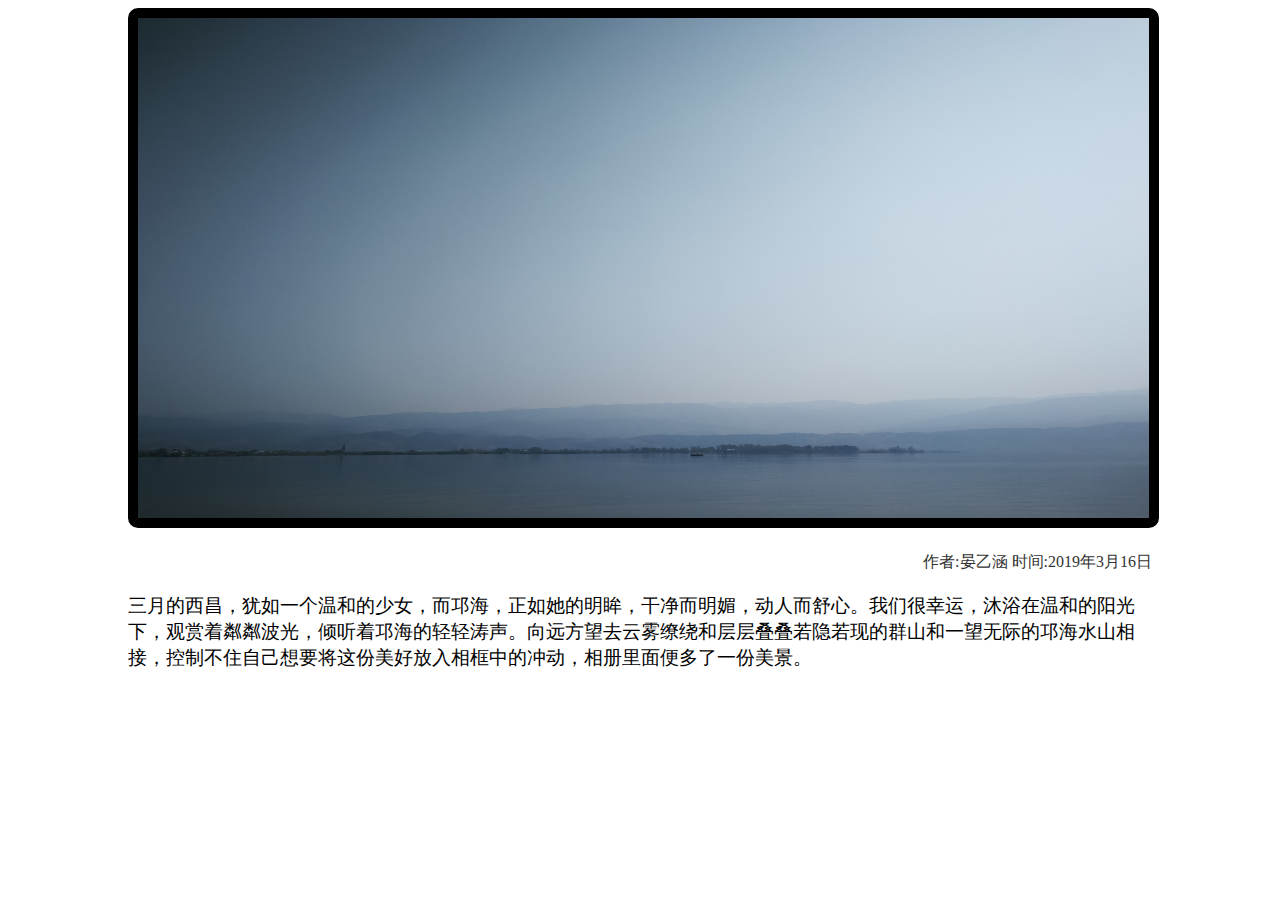
<file: 1.html>
<!DOCTYPE html>
<html lang="en">
<head>
    <meta charset="UTF-8">
    <meta name="viewport" content="width=device-width, initial-scale=1.0">
    <meta http-equiv="X-UA-Compatible" content="ie=edge">
    <title>Document</title>
</head>
<body>
    <div >
        <img src="images/pic1.jpg" style="width: 80%; height: 500px;margin-left:120px;border-width: 10px;border-color:black;border-style: solid;border-radius: 10px;">
    </div>
    <div>
        <span style="display:block;float: right;margin: 20px 120px 0 0;color: #333333">作者:晏乙涵 时间:2019年3月16日
                </span>
    </div>
    <div>
        <span style="display:block;float: left;margin-top:20px;margin-left: 120px; margin-right: 120px;margin-bottom: 50px;font-size: 1.2rem ;font-family: 'Courier New', Courier, monospace;">三月的西昌，犹如一个温和的少女，而邛海，正如她的明眸，干净而明媚，动人而舒心。我们很幸运，沐浴在温和的阳光下，观赏着粼粼波光，倾听着邛海的轻轻涛声。向远方望去云雾缭绕和层层叠叠若隐若现的群山和一望无际的邛海水山相接，控制不住自己想要将这份美好放入相框中的冲动，相册里面便多了一份美景。
            </span>
    </div>
</body>
</html>
</file>
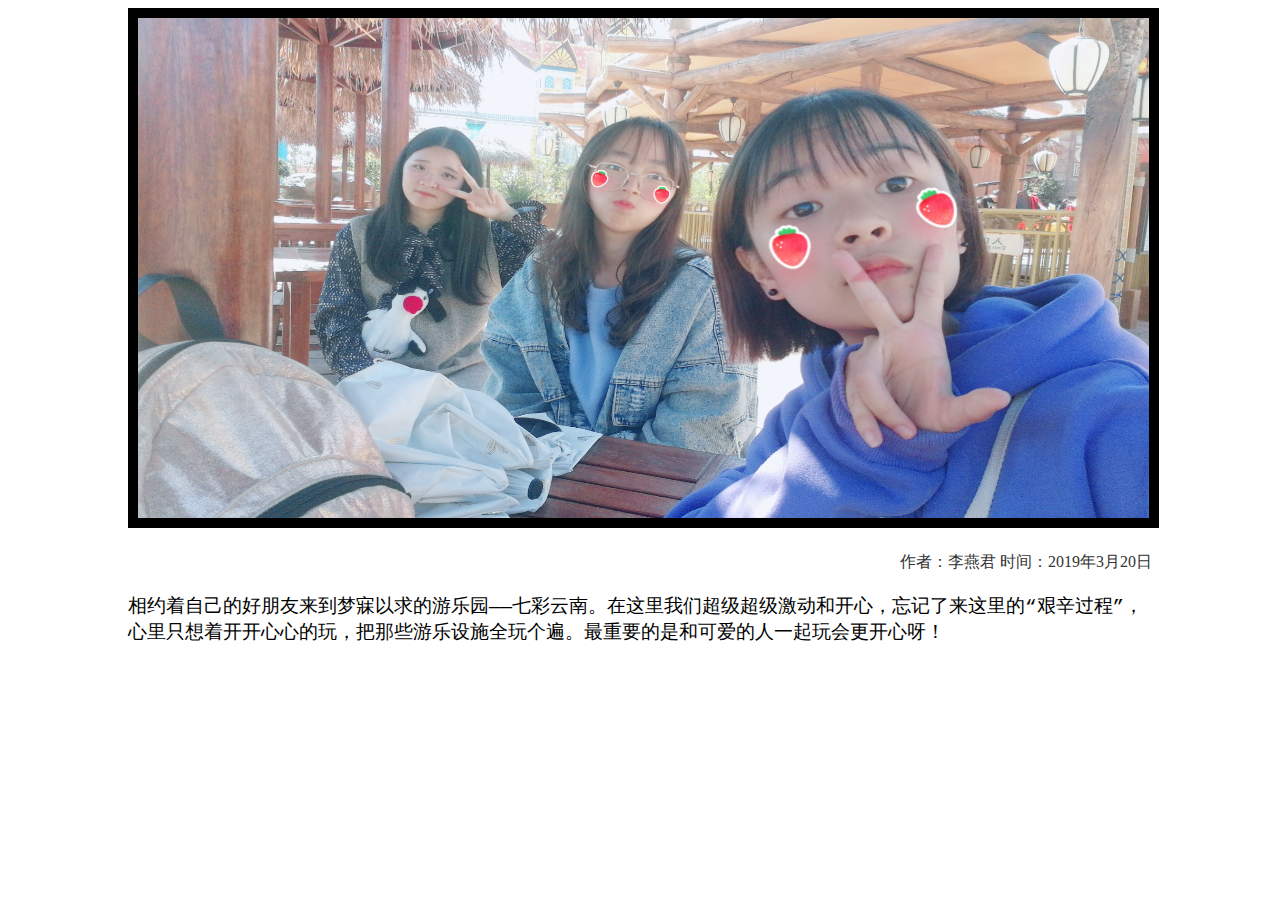
<file: 10.html>
<!DOCTYPE html>
<html lang="en">
<head>
    <meta charset="UTF-8">
    <meta name="viewport" content="width=device-width, initial-scale=1.0">
    <meta http-equiv="X-UA-Compatible" content="ie=edge">
    <title>Document</title>
</head>
<body>
    <div >
        <img src="images/pic8.jpg" style="width: 80%; height: 500px;margin-left:120px;border-width: 10px;border-color: black;border-style: solid;">
    </div>
    <div>
        <span style="display:block;float: right;margin: 20px 120px 0 0;color: #333333">作者：李燕君  时间：2019年3月20日</span>
    </div>
    <div>
        <span style="display:block;float: left;margin-top:20px;margin-left: 120px; margin-right: 120px;margin-bottom: 50px;font-size: 1.2rem ;font-family: 'Courier New', Courier, monospace;">相约着自己的好朋友来到梦寐以求的游乐园——七彩云南。在这里我们超级超级激动和开心，忘记了来这里的“艰辛过程”，心里只想着开开心心的玩，把那些游乐设施全玩个遍。最重要的是和可爱的人一起玩会更开心呀！
</span>
    </div>
</body>
</html>
</file>
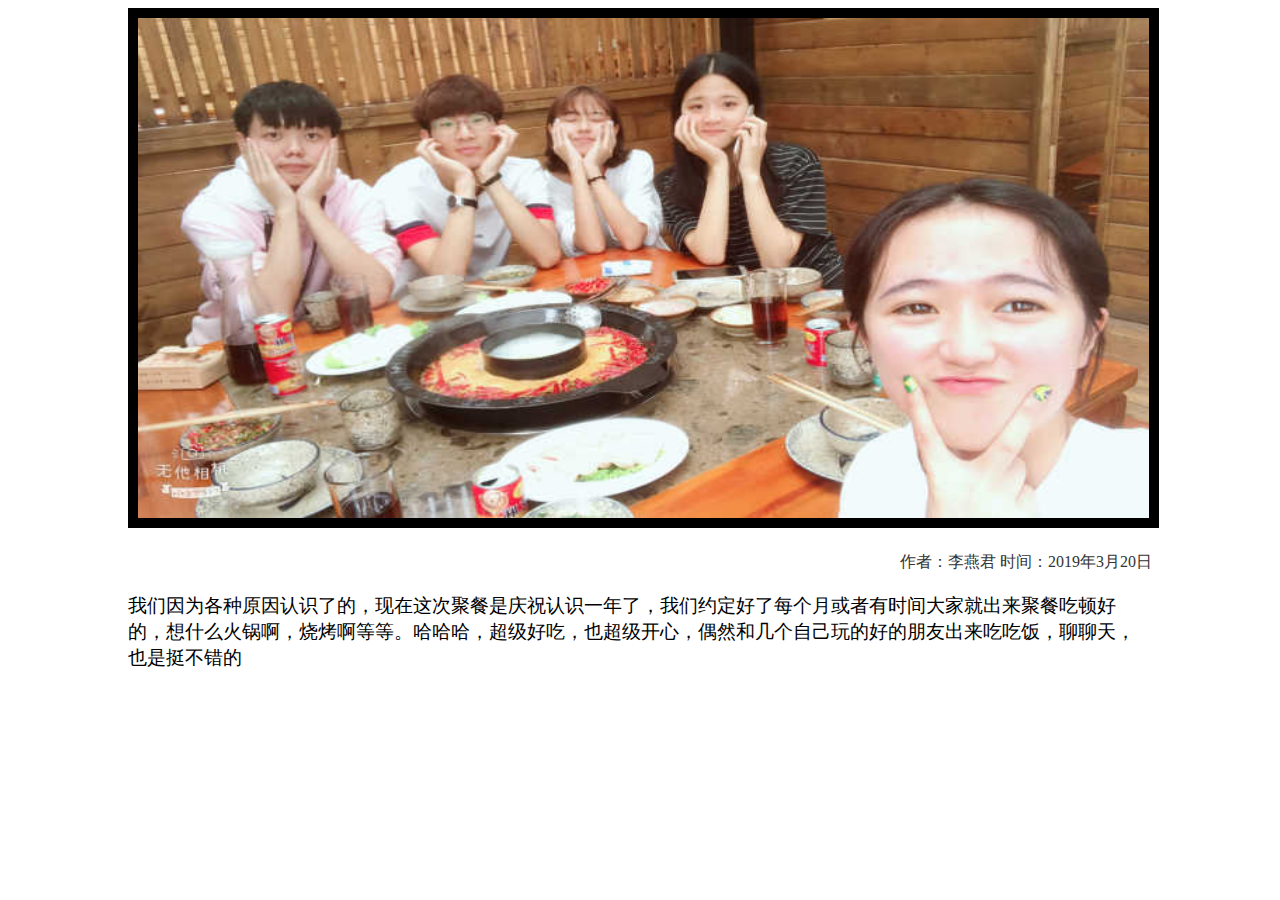
<file: 11.html>
<!DOCTYPE html>
<html lang="en">
<head>
    <meta charset="UTF-8">
    <meta name="viewport" content="width=device-width, initial-scale=1.0">
    <meta http-equiv="X-UA-Compatible" content="ie=edge">
    <title>Document</title>
</head>
<body>
    <div >
        <img src="images/pic9.jpg" style="width: 80%; height: 500px;margin-left:120px;border-width: 10px;border-color: black;border-style: solid;">
    </div>
    <div>
        <span style="display:block;float: right;margin: 20px 120px 0 0;color: #333333">作者：李燕君 时间：2019年3月20日</span>
    </div>
    <div>
        <span style="display:block;float: left;margin-top:20px;margin-left: 120px; margin-right: 120px;margin-bottom: 50px;font-size: 1.2rem ;font-family: 'Courier New', Courier, monospace;">我们因为各种原因认识了的，现在这次聚餐是庆祝认识一年了，我们约定好了每个月或者有时间大家就出来聚餐吃顿好的，想什么火锅啊，烧烤啊等等。哈哈哈，超级好吃，也超级开心，偶然和几个自己玩的好的朋友出来吃吃饭，聊聊天，也是挺不错的
</span>
    </div>
</body>
</html>
</file>
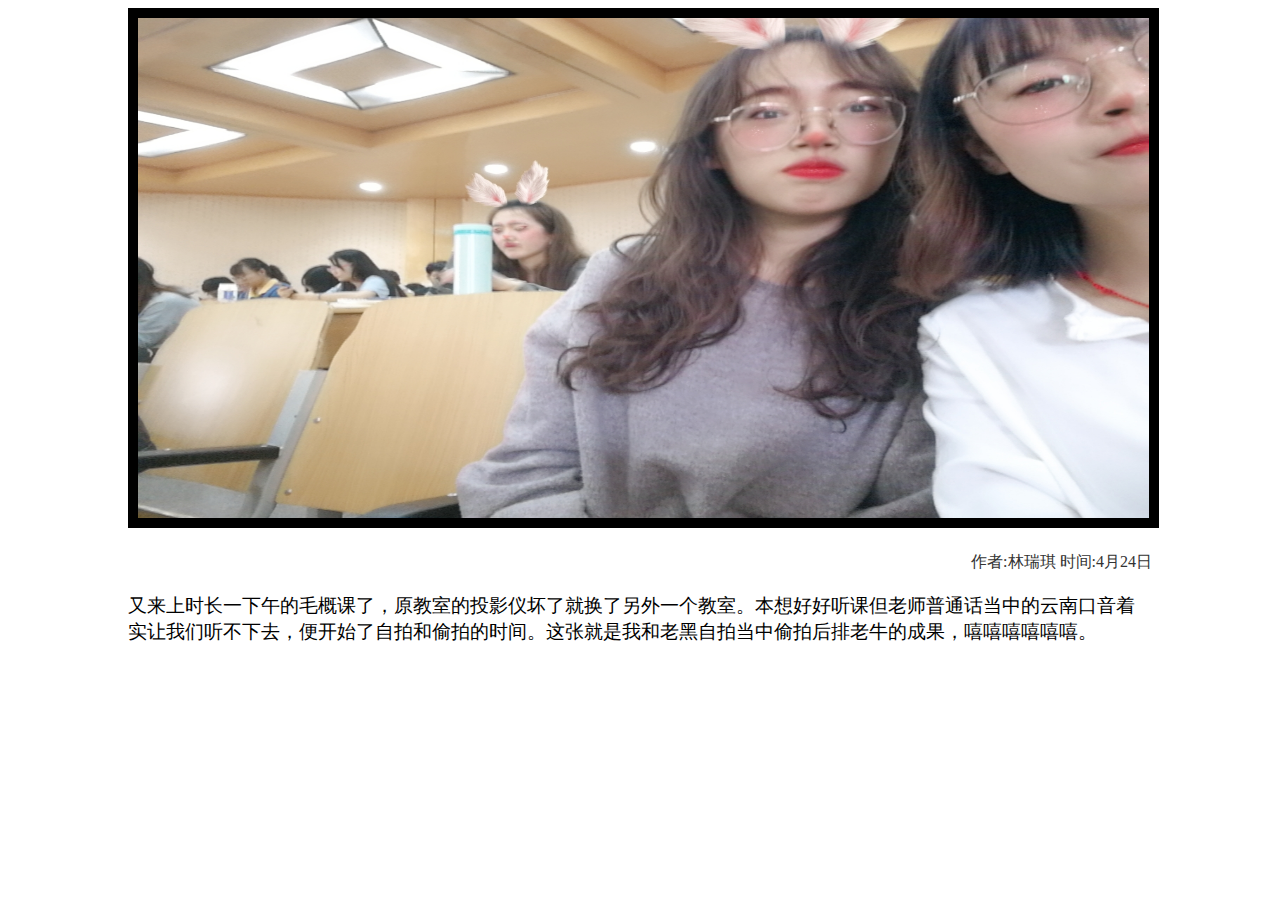
<file: 12.html>
<!DOCTYPE html>
<html lang="en">
<head>
    <meta charset="UTF-8">
    <meta name="viewport" content="width=device-width, initial-scale=1.0">
    <meta http-equiv="X-UA-Compatible" content="ie=edge">
    <title>Document</title>
</head>
<body>
    <div >
        <img src="images/pic10.jpg" style="width: 80%; height: 500px;margin-left:120px;border-width: 10px;border-color: black;border-style: solid;">
    </div>
    <div>
        <span style="display:block;float: right;margin: 20px 120px 0 0;color: #333333">作者:林瑞琪 时间:4月24日</span>
    </div>
    <div>
        <span style="display:block;float: left;margin-top:20px;margin-left: 120px; margin-right: 120px;margin-bottom: 50px;font-size: 1.2rem ;font-family: 'Courier New', Courier, monospace;">又来上时长一下午的毛概课了，原教室的投影仪坏了就换了另外一个教室。本想好好听课但老师普通话当中的云南口音着实让我们听不下去，便开始了自拍和偷拍的时间。这张就是我和老黑自拍当中偷拍后排老牛的成果，嘻嘻嘻嘻嘻嘻。

</span>
    </div>
</body>
</html>
</file>
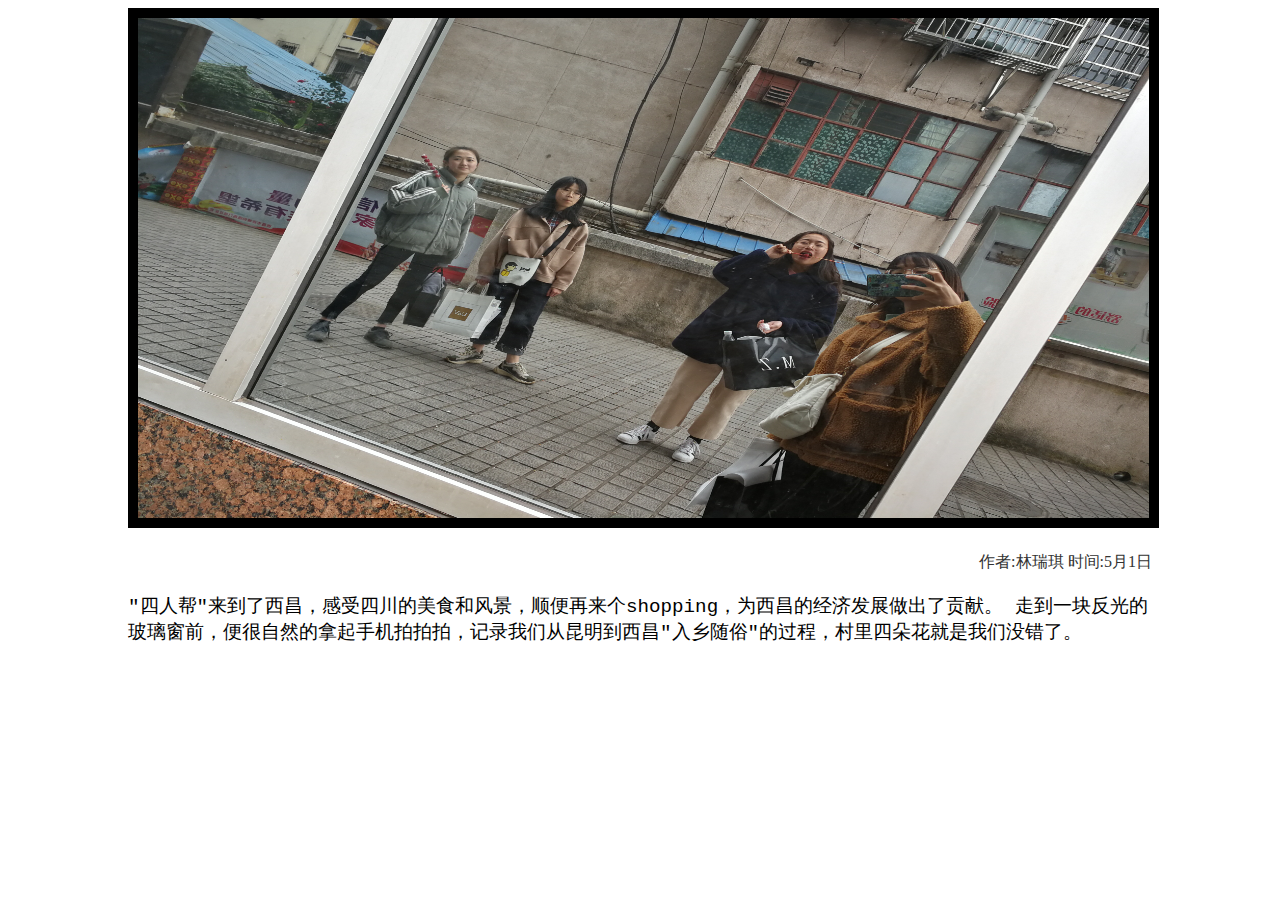
<file: 2.html>
<!DOCTYPE html>
<html lang="en">
<head>
    <meta charset="UTF-8">
    <meta name="viewport" content="width=device-width, initial-scale=1.0">
    <meta http-equiv="X-UA-Compatible" content="ie=edge">
    <title>Document</title>
</head>
<body>
    <div >
        <img src="images/pic2.jpg" style="width: 80%; height: 500px;margin-left:120px;border-width: 10px;border-color: black;border-style: solid;">
    </div>
    <div>
        <span style="display:block;float: right;margin: 20px 120px 0 0;color: #333333">作者:林瑞琪 时间:5月1日
                
                </span>
    </div>
    <div>
        <span style="display:block;float: left;margin-top:20px;margin-left: 120px; margin-right: 120px;margin-bottom: 50px;font-size: 1.2rem ;font-family: 'Courier New', Courier, monospace;">"四人帮"来到了西昌，感受四川的美食和风景，顺便再来个shopping，为西昌的经济发展做出了贡献。
                走到一块反光的玻璃窗前，便很自然的拿起手机拍拍拍，记录我们从昆明到西昌"入乡随俗"的过程，村里四朵花就是我们没错了。
            </span>
    </div>
</body>
</html>
</file>
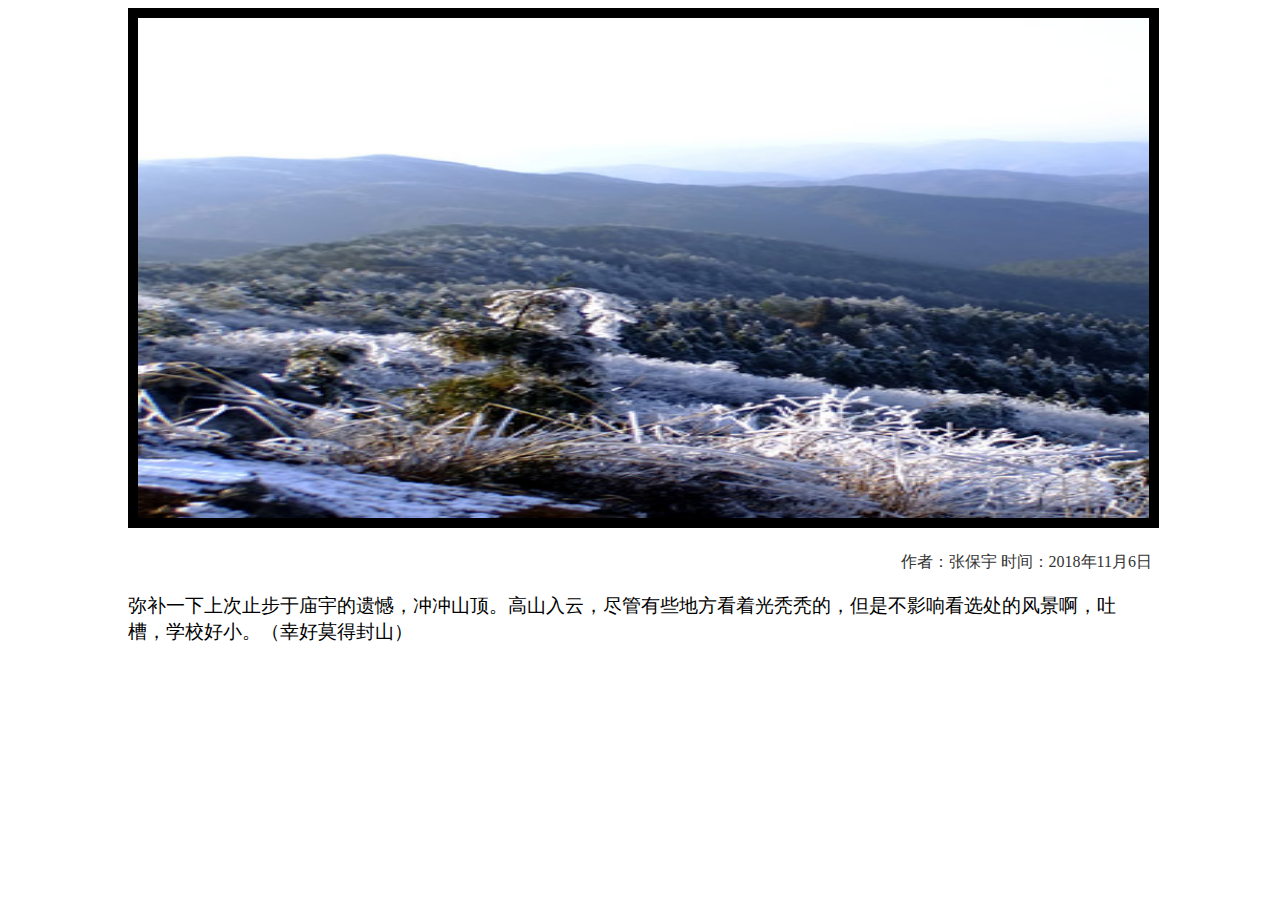
<file: 3.html>
<!DOCTYPE html>
<html lang="en">
<head>
    <meta charset="UTF-8">
    <meta name="viewport" content="width=device-width, initial-scale=1.0">
    <meta http-equiv="X-UA-Compatible" content="ie=edge">
    <title>Document</title>
</head>
<body>
    <div >
        <img src="images/Inpic_com_cn_150F5141450154.jpg" style="width: 80%; height: 500px;margin-left:120px;border-width: 10px;border-color: black;border-style: solid;">
    </div>
    <div>
        <span style="display:block;float: right;margin: 20px 120px 0 0;color: #333333">作者：张保宇 时间：2018年11月6日</span>
    </div>
    <div>
        <span style="display:block;float: left;margin-top:20px;margin-left: 120px; margin-right: 120px;margin-bottom: 50px;font-size: 1.2rem ;font-family: 'Courier New', Courier, monospace;">弥补一下上次止步于庙宇的遗憾，冲冲山顶。高山入云，尽管有些地方看着光秃秃的，但是不影响看选处的风景啊，吐槽，学校好小。（幸好莫得封山）</span>
    </div>
</body>
</html>
</file>
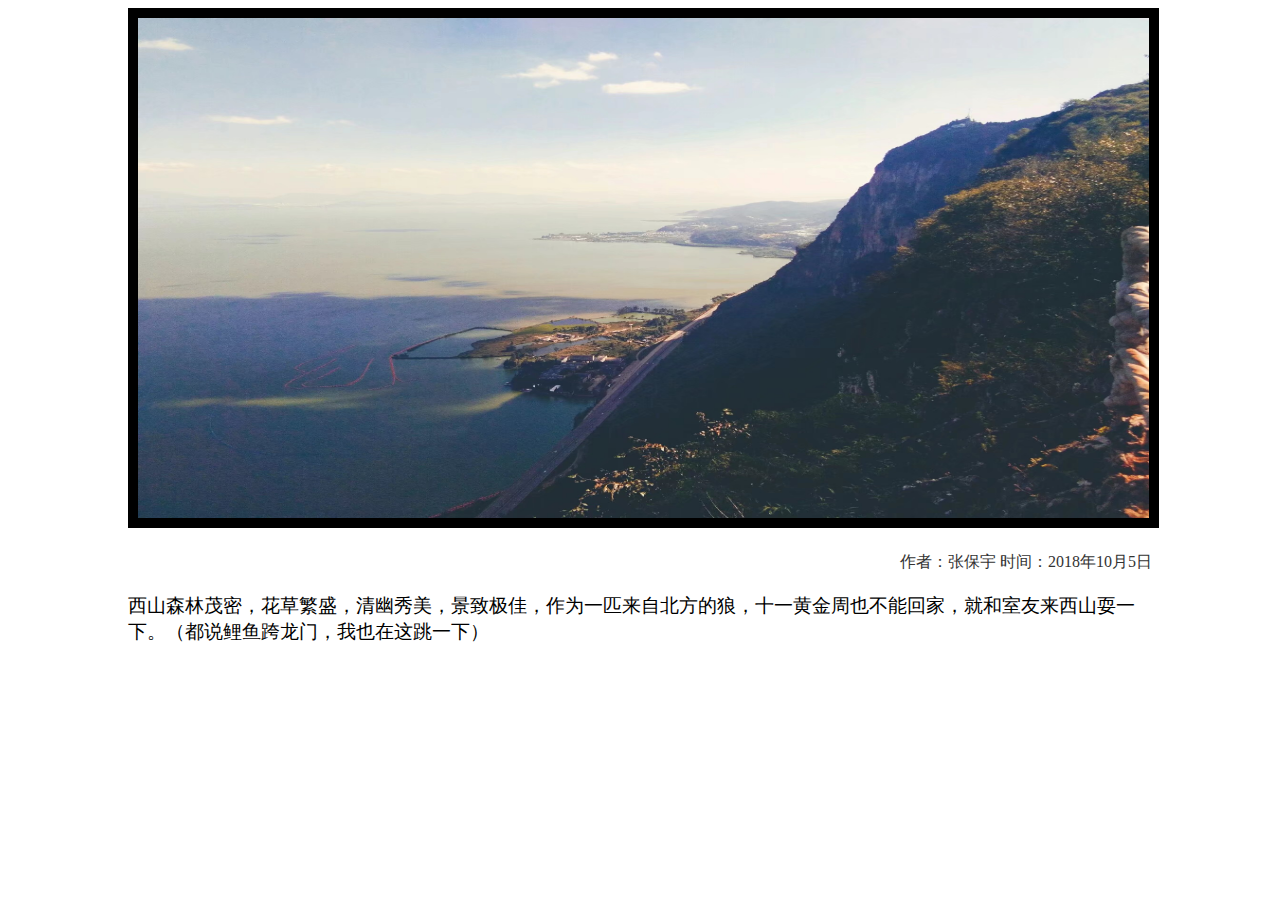
<file: 4.html>
<!DOCTYPE html>
<html lang="en">
<head>
    <meta charset="UTF-8">
    <meta name="viewport" content="width=device-width, initial-scale=1.0">
    <meta http-equiv="X-UA-Compatible" content="ie=edge">
    <title>Document</title>
</head>
<body>
    <div >
        <img src="images/pic3.jpg" style="width: 80%; height: 500px;margin-left:120px;border-width: 10px;border-color: black;border-style: solid;">
    </div>
    <div>
        <span style="display:block;float: right;margin: 20px 120px 0 0;color: #333333">作者：张保宇 时间：2018年10月5日
                
                </span>
    </div>
    <div>
        <span style="display:block;float: left;margin-top:20px;margin-left: 120px; margin-right: 120px;margin-bottom: 50px;font-size: 1.2rem ;font-family: 'Courier New', Courier, monospace;">西山森林茂密，花草繁盛，清幽秀美，景致极佳，作为一匹来自北方的狼，十一黄金周也不能回家，就和室友来西山耍一下。（都说鲤鱼跨龙门，我也在这跳一下）

            </span>
    </div>
</body>
</html>
</file>
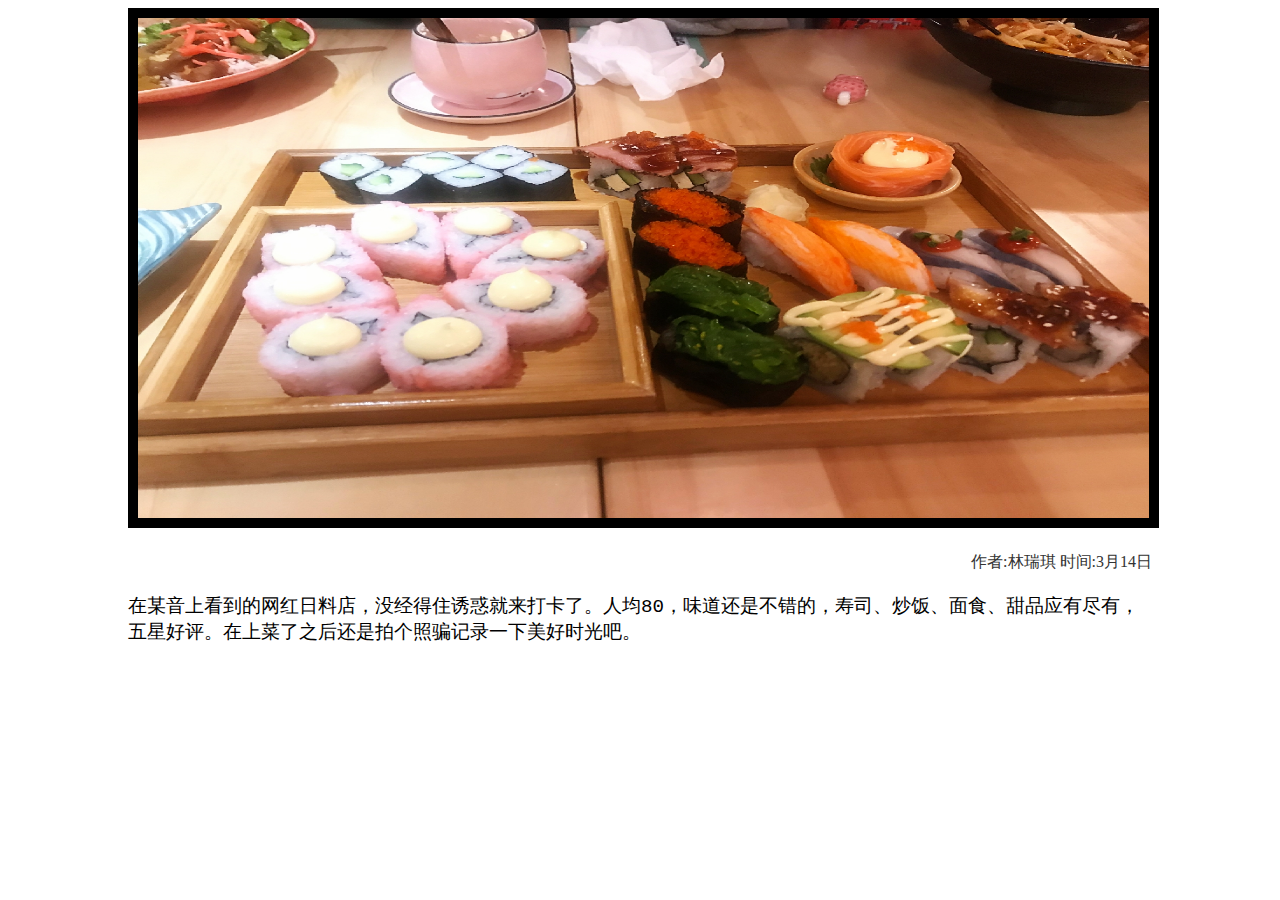
<file: 5.html>
<!DOCTYPE html>
<html lang="en">
<head>
    <meta charset="UTF-8">
    <meta name="viewport" content="width=device-width, initial-scale=1.0">
    <meta http-equiv="X-UA-Compatible" content="ie=edge">
    <title>Document</title>
</head>
<body>
    <div >
        <img src="images/pic4.jpg" style="width: 80%; height: 500px;margin-left:120px;border-width: 10px;border-color: black;border-style: solid;">
    </div>
    <div>
        <span style="display:block;float: right;margin: 20px 120px 0 0;color: #333333">作者:林瑞琪 时间:3月14日 </span>
    </div>
    <div>
        <span style="display:block;float: left;margin-top:20px;margin-left: 120px; margin-right: 120px;margin-bottom: 50px;font-size: 1.2rem ;font-family: 'Courier New', Courier, monospace;">在某音上看到的网红日料店，没经得住诱惑就来打卡了。人均80，味道还是不错的，寿司、炒饭、面食、甜品应有尽有，五星好评。在上菜了之后还是拍个照骗记录一下美好时光吧。
 </span>
    </div>
</body>
</html>
</file>
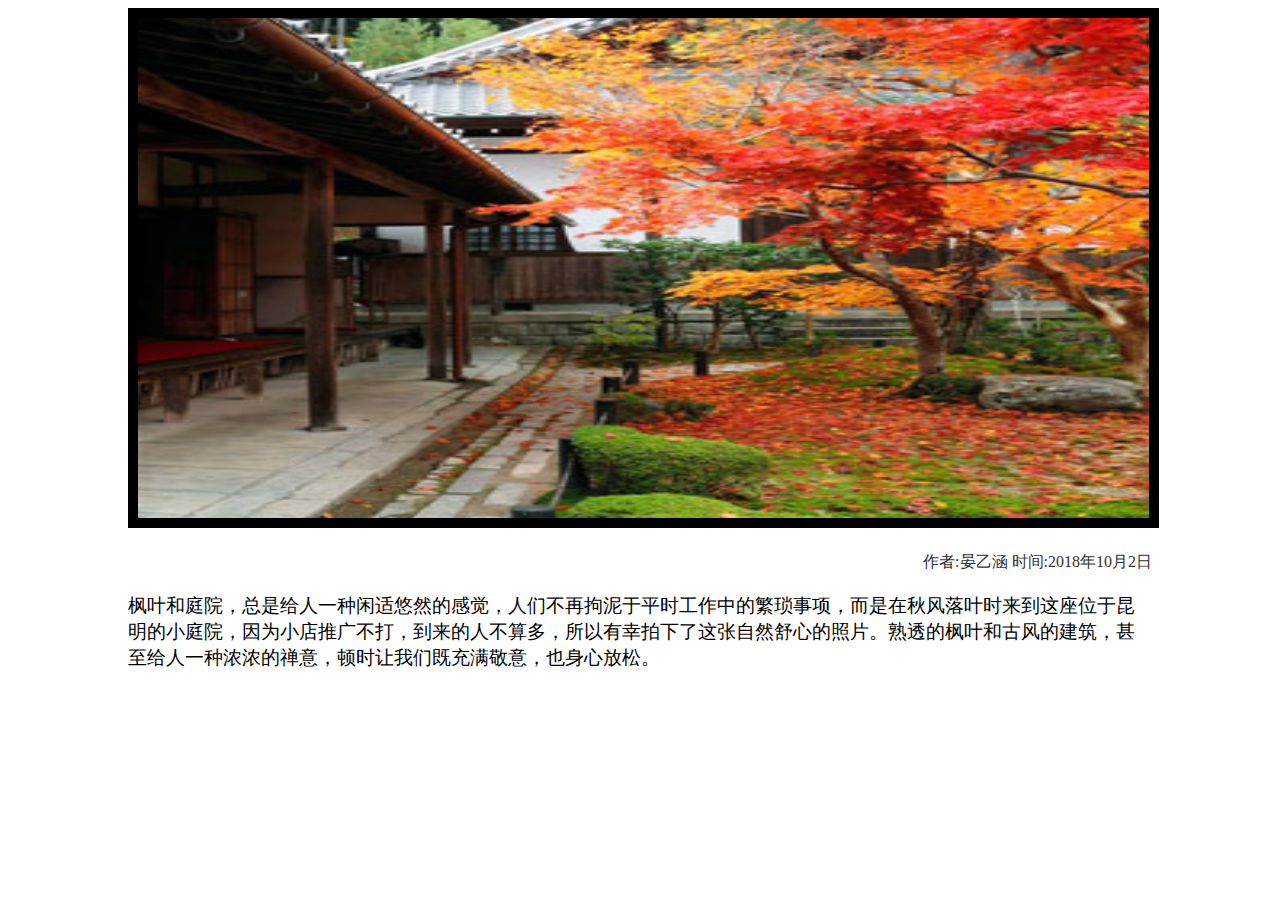
<file: 6.html>
<!DOCTYPE html>
<html lang="en">
<head>
    <meta charset="UTF-8">
    <meta name="viewport" content="width=device-width, initial-scale=1.0">
    <meta http-equiv="X-UA-Compatible" content="ie=edge">
    <title>Document</title>
</head>
<body>
    <div >
        <img src="images/Inpic_com_cn_141115155HM93.jpg" style="width: 80%; height: 500px;margin-left:120px;border-width: 10px;border-color: black;border-style: solid;">
    </div>
    <div>
        <span style="display:block;float: right;margin: 20px 120px 0 0;color: #333333">作者:晏乙涵 时间:2018年10月2日
                </span>
    </div>
    <div>
        <span style="display:block;float: left;margin-top:20px;margin-left: 120px; margin-right: 120px;margin-bottom: 50px;font-size: 1.2rem ;font-family: 'Courier New', Courier, monospace;">枫叶和庭院，总是给人一种闲适悠然的感觉，人们不再拘泥于平时工作中的繁琐事项，而是在秋风落叶时来到这座位于昆明的小庭院，因为小店推广不打，到来的人不算多，所以有幸拍下了这张自然舒心的照片。熟透的枫叶和古风的建筑，甚至给人一种浓浓的禅意，顿时让我们既充满敬意，也身心放松。
 </span>
    </div>
</body>
</html>
</file>
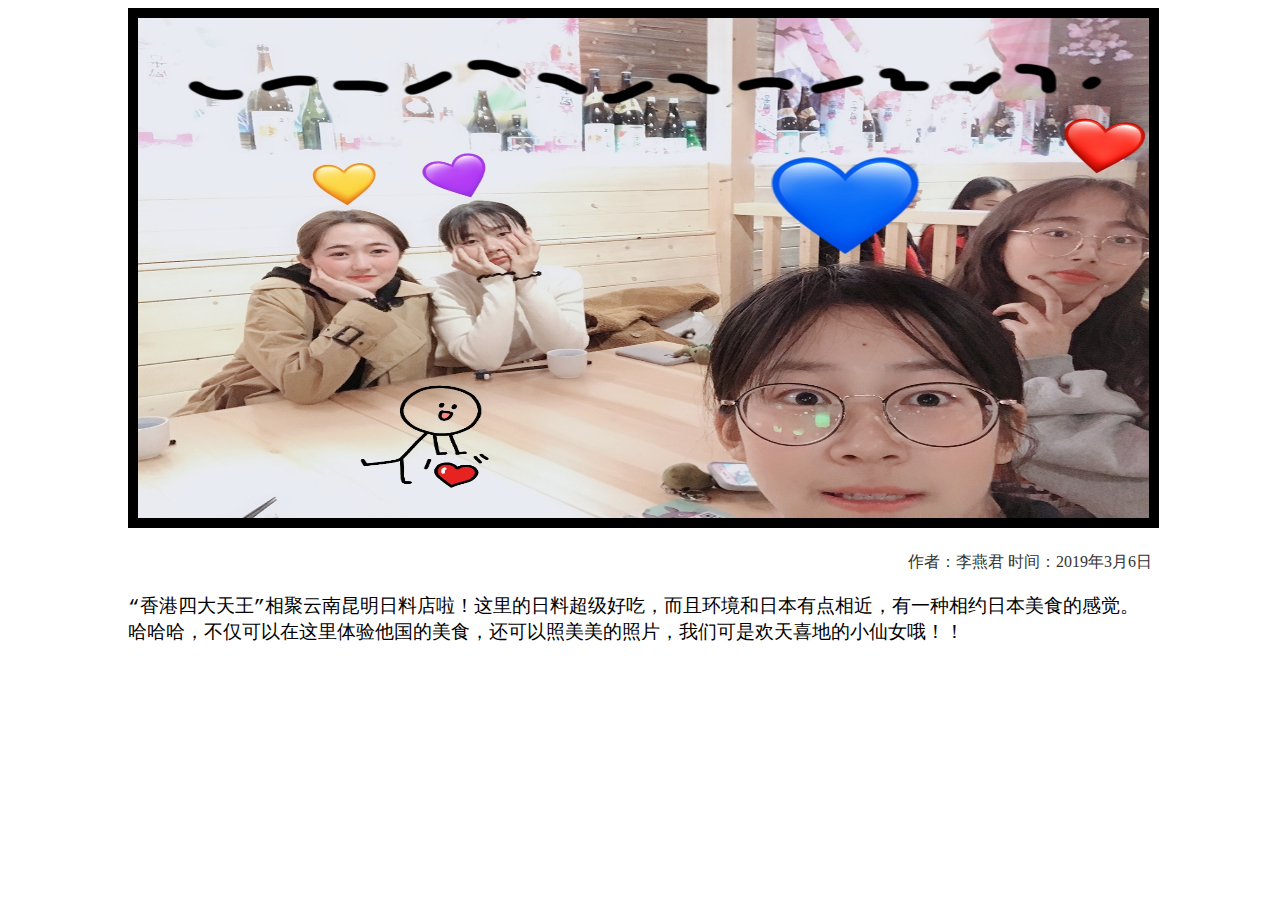
<file: 7.html>
<!DOCTYPE html>
<html lang="en">
<head>
    <meta charset="UTF-8">
    <meta name="viewport" content="width=device-width, initial-scale=1.0">
    <meta http-equiv="X-UA-Compatible" content="ie=edge">
    <title>Document</title>
</head>
<body>
    <div >
        <img src="images/pic5.jpg" style="width: 80%; height: 500px;margin-left:120px;border-width: 10px;border-color: black;border-style: solid;">
    </div>
    <div>
        <span style="display:block;float: right;margin: 20px 120px 0 0;color: #333333">作者：李燕君 时间：2019年3月6日

                </span>
    </div>
    <div>
        <span style="display:block;float: left;margin-top:20px;margin-left: 120px; margin-right: 120px;margin-bottom: 50px;font-size: 1.2rem ;font-family: 'Courier New', Courier, monospace;">“香港四大天王”相聚云南昆明日料店啦！这里的日料超级好吃，而且环境和日本有点相近，有一种相约日本美食的感觉。哈哈哈，不仅可以在这里体验他国的美食，还可以照美美的照片，我们可是欢天喜地的小仙女哦！！

 </span>
    </div>
</body>
</html>
</file>
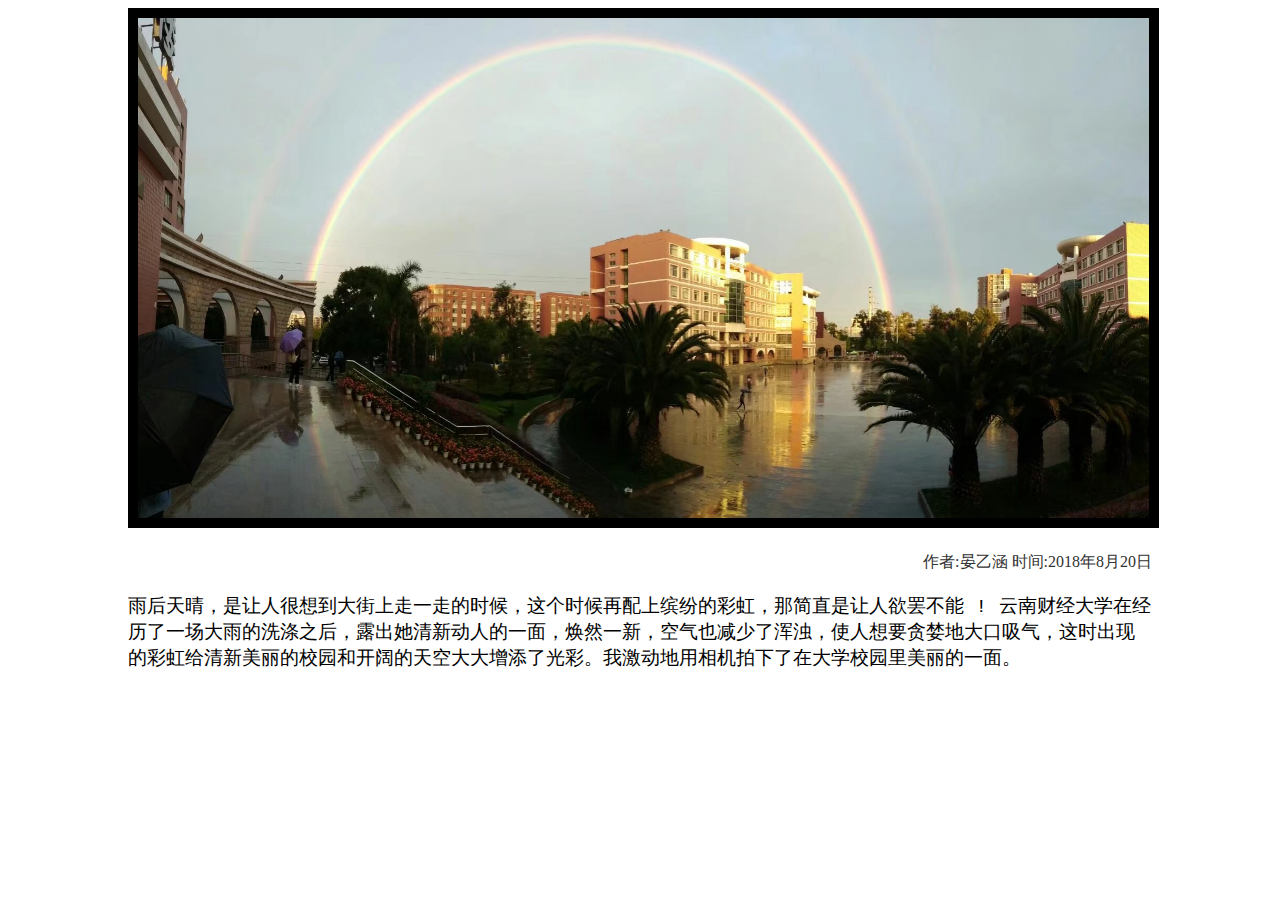
<file: 8.html>
<!DOCTYPE html>
<html lang="en">
<head>
    <meta charset="UTF-8">
    <meta name="viewport" content="width=device-width, initial-scale=1.0">
    <meta http-equiv="X-UA-Compatible" content="ie=edge">
    <title>Document</title>
</head>
<body>
    <div >
        <img src="images/pic6.jpg" style="width: 80%; height: 500px;margin-left:120px;border-width: 10px;border-color: black;border-style: solid;">
    </div>
    <div>
        <span style="display:block;float: right;margin: 20px 120px 0 0;color: #333333">作者:晏乙涵 时间:2018年8月20日</span>
    </div>
    <div>
        <span style="display:block;float: left;margin-top:20px;margin-left: 120px; margin-right: 120px;margin-bottom: 50px;font-size: 1.2rem ;font-family: 'Courier New', Courier, monospace;">雨后天晴，是让人很想到大街上走一走的时候，这个时候再配上缤纷的彩虹，那简直是让人欲罢不能 ! 云南财经大学在经历了一场大雨的洗涤之后，露出她清新动人的一面，焕然一新，空气也减少了浑浊，使人想要贪婪地大口吸气，这时出现的彩虹给清新美丽的校园和开阔的天空大大增添了光彩。我激动地用相机拍下了在大学校园里美丽的一面。
</span>
    </div>
</body>
</html>
</file>
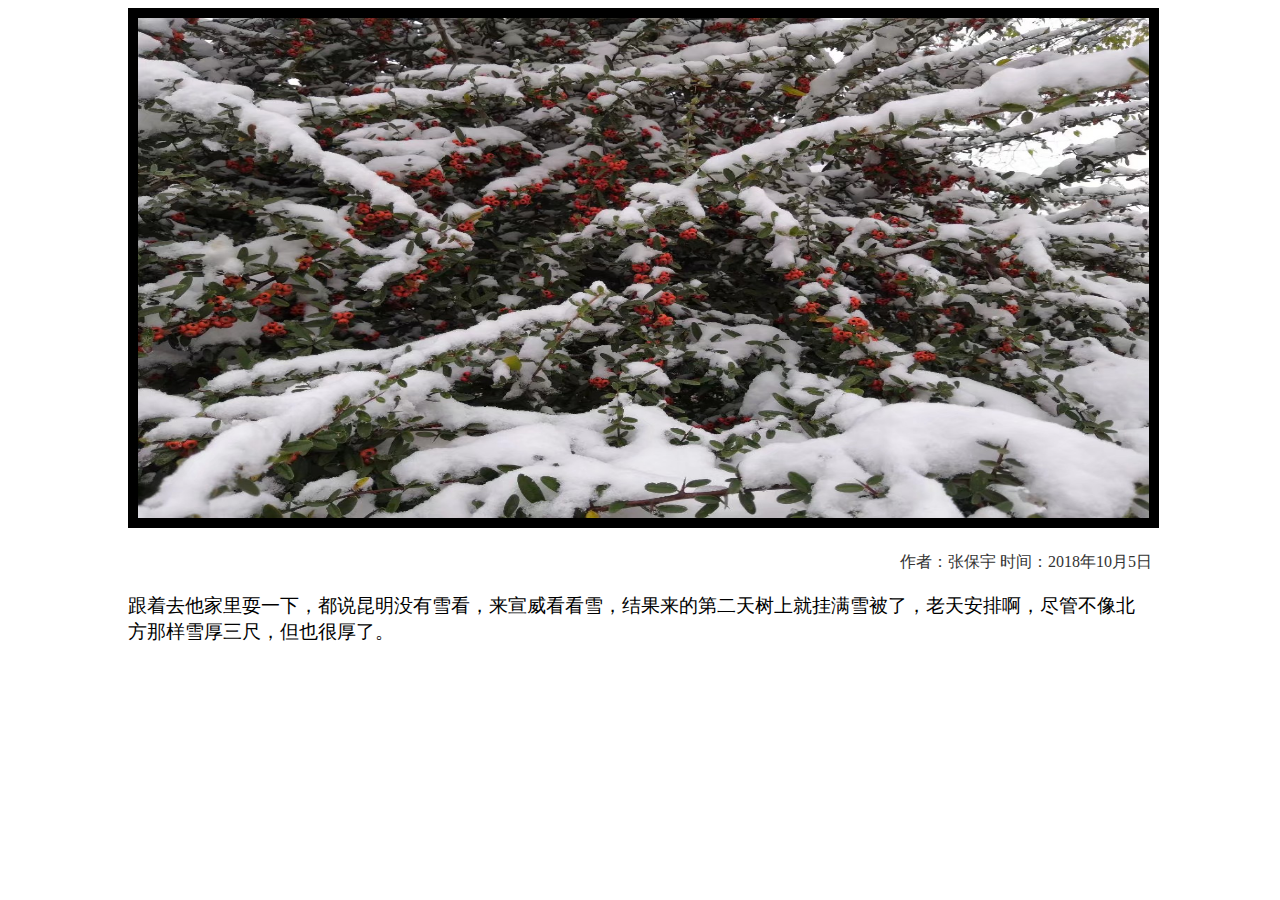
<file: 9.html>
<!DOCTYPE html>
<html lang="en">
<head>
    <meta charset="UTF-8">
    <meta name="viewport" content="width=device-width, initial-scale=1.0">
    <meta http-equiv="X-UA-Compatible" content="ie=edge">
    <title>Document</title>
</head>
<body>
    <div >
        <img src="images/pic7.jpg" style="width: 80%; height: 500px;margin-left:120px;border-width: 10px;border-color: black;border-style: solid;">
    </div>
    <div>
        <span style="display:block;float: right;margin: 20px 120px 0 0;color: #333333">作者：张保宇 时间：2018年10月5日
                </span>
    </div>
    <div>
        <span style="display:block;float: left;margin-top:20px;margin-left: 120px; margin-right: 120px;margin-bottom: 50px;font-size: 1.2rem ;font-family: 'Courier New', Courier, monospace;">跟着去他家里耍一下，都说昆明没有雪看，来宣威看看雪，结果来的第二天树上就挂满雪被了，老天安排啊，尽管不像北方那样雪厚三尺，但也很厚了。

</span>
    </div>
</body>
</html>
</file>
